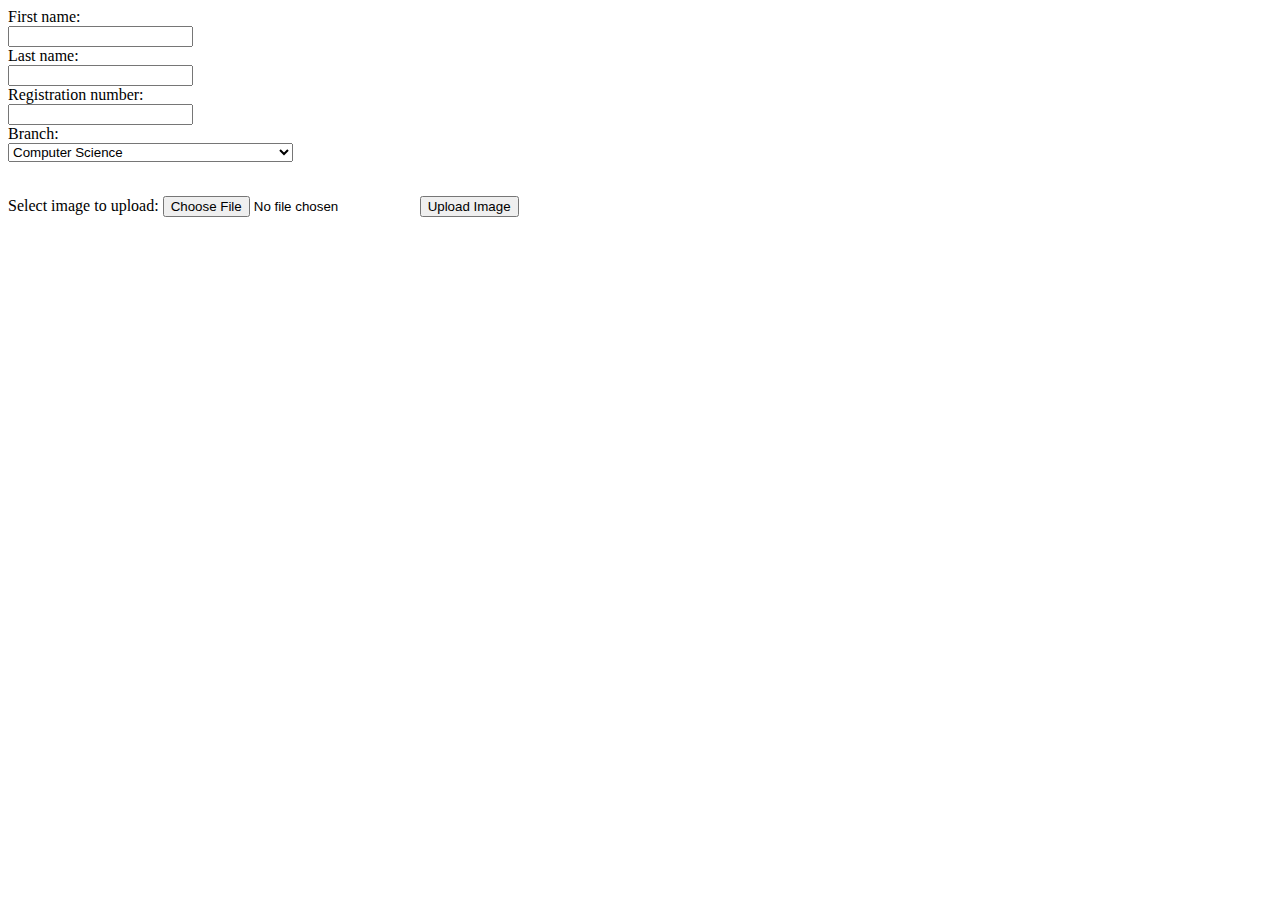
<file: dbms/dbms.htm>
<html>
<head>
<title>
dbms project
</title>
</head>
<body>


<form>
  First name:<br>
  <input type="text" name="fname"><br>
  Last name:<br>
  <input type="text" name="lname"><br>
  Registration number:<br>
  <input type="text" name="regno"><br>
  Branch:<br>
  <select>
  <option value="cs">Computer Science</option>
  <option value="mech">Mechanical Engineering</option>
  <option value="ece">Electronics and Communication Engineering</option>
  <option value="eee">Electrical and Elecronics Engineering</option>
  <option value="civil">CIVIL Engineering</option>
  <option value="it">Information Techn0logy</option>
  </select>
</form>
  <br>
  <form  method="post" enctype="multipart/form-data" action="dbms.php">
    Select image to upload:
    <input type="file" name="fileToUpload" id="fileToUpload">
    <input type="submit" value="Upload Image" name="submit"  >
  </form>
  <br>

</body>
</html>
</file>
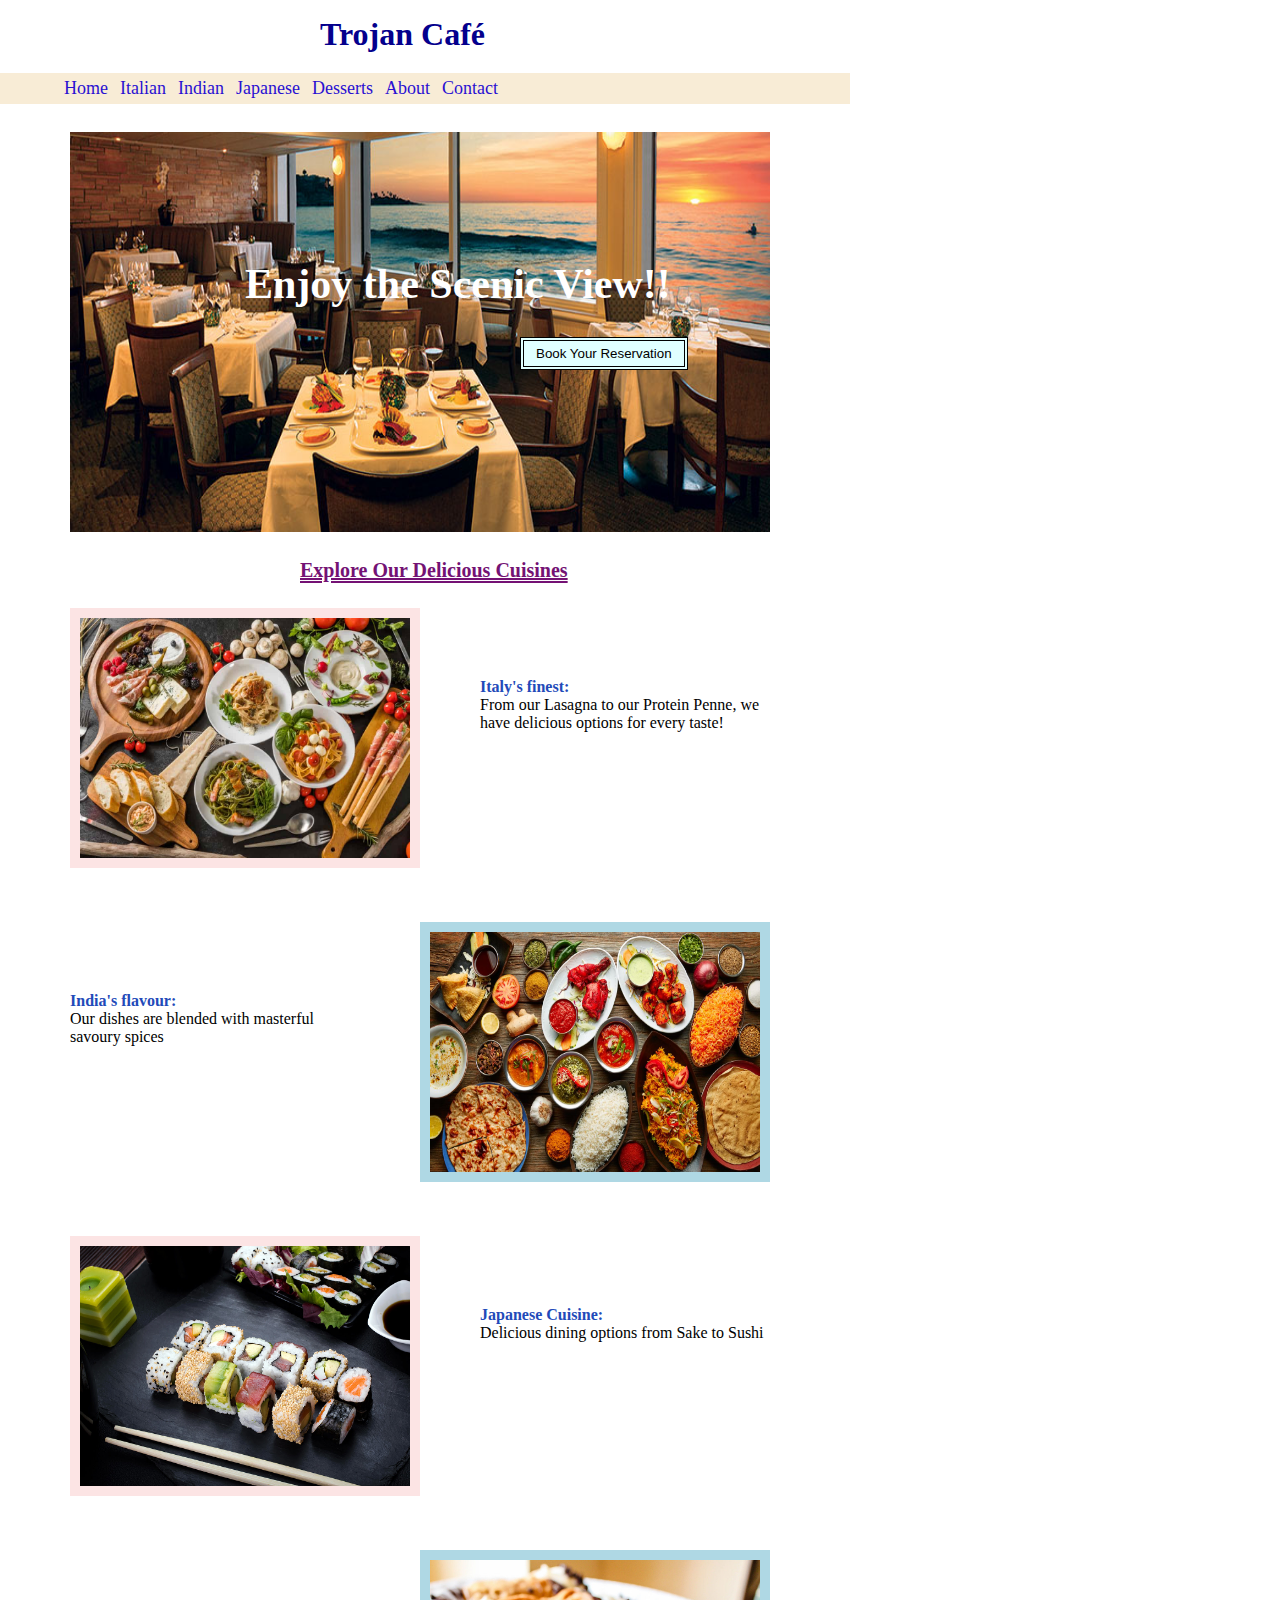
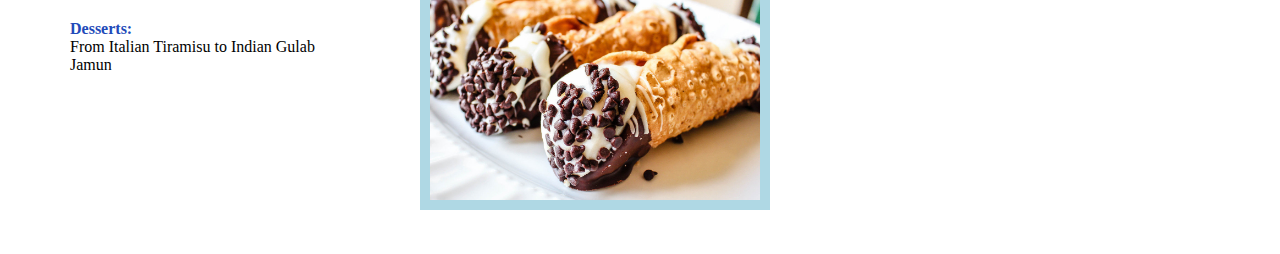
<file: hw3/prajnanam_brahma_hw3/HW3_home.html>
<html>
<head>
    <title>Home | Menu</title>
    </head>
<style>
    
    body{
        overflow-x:hidden;
        margin-left:0;
    }
    .texts
    {
         white-space: nowrap;
    /*overflow: hidden;*/
        
    }
    #title{
        color:rgb(4,0,141);
        margin-left:320px;
        padding-top:8px;

        font-weight: bold;
      font-family: 'Times New Roman';
        font-size:32px;
        margin-bottom: 20px;
    }
    
    #nav{
        display:block;
        width:850px;
        background-color: rgb(248,236,214);
        
        
         margin:0 !important;
  padding:0 !important;
        
       margin-bottom:10px;
    }
    
    .ele
    {
        display:inline-block;
        padding:5px 4px;
        font-size:18px;
        text-decoration: none;
        color:rgb(93,84,209);
    }

    
    
    
    
       #first{
        margin-left:60px;
    }
    
    a:link{
        /*color:rgb(80,60,131);*/
        color:rgb(41,16,210);
        /*color:rgb(11,122,235);*/
    }
    
    a:visited{
        /*color:rgb(180,136,156);*/
        
        /*color:rgb(93,67,102);*/
        color:rgb(62,95,102);
    }
  
    
    a:active{
        color:red;
    }
    
    
    .fixed-bg {
    margin:0px 0px 0px 0px;
  background-image: url("Restaurant.jpg");
 /* background-size: 900px 450px ;*/
      background-size: 760px 560px;
     background-position:50px 0px;  
        
          height: 400px;
        width:700px;
  background-attachment: fixed;
 /* background-position: left;*/
  background-repeat: no-repeat;
        
       
     
} 
   
    
       .Relative{
        margin-left: 70px;
           margin-top:10px;
        position:relative;
        
    }
    
    #enjoy
    {
        position: absolute;
  left: 175px;
        top:100px;
        font-size:42px;
        color:white;
       
    }
    
    button
    {position: absolute;
        left: 450px;
        top:205px;
        background-color: lightcyan;
        padding:5px 12px;
        /*
        outline-style: double;
        #outline-width: 2px;
        outline-color:black;
        */
        border-style:double;
        border-color:black;
        border-width:4px; 
        cursor: pointer;
    }
    
    #explore
    {
        
        margin-left:300px;color:rgb(116,18,116);font-family:'Comic Sans MS';font-size:20px; 
       
        
        
    }
    
    .left{
        margin-left:70px;
        margin-top:0px;
       /* height:300px;*/
        position:relative;
    }
    .left img
    {
        width:330px;
        height:240px;
        
        border-width:10px;
        border-color:rgb(252,228,228);
        border-style:solid;
        
    }
    .left .txt
    { display:inline-block;
       width:300px;
        height:190px;
        padding-top:70px;
        padding-left:30px;
         
         
        
        position:absolute;
        left:380px;
    }
    
    .left .heading,.right .heading
    {
       /*font-size:20px;*/
        
        color:rgb(34,74,185);
        font-weight: bold;
    }
    
    
    .right{
        margin-left:70px;
        margin-top:0px;
        /*height:300px;*/
        position:relative;
            
    }
    .right img
    {
        width:330px;
        height:240px;
        
        border-width:10px;
        border-color:rgb(175,216,228);
        border-style:solid;
        
        position:absolute;
        left:350px;
        
    }
    .right .txt
    { display:inline-block;
       width:330px;
        height:190px;
        padding-top:70px;
        
        
        
    }
    
    
    </style>
<body >
    <h1 id="title" id="home" class="texts"><strong>Trojan Café</strong></h1>
    

    <div id="nav"> 
    <a href="HW3_home.html"  id="first" class="ele">Home</a>
  <a href="#italian" class="ele">Italian</a>
  <a href="#indian" class="ele">Indian</a>
  <a href="#japanese" class="ele">Japanese</a>
  <a href="#desserts" class="ele">Desserts</a>
  <a href="welcome.htm" target="_blank" class="ele">About</a>
  <a href="welcome.htm" target="_blank" class="ele">Contact</a>
    
    </div>

 <br>
       
         <div class="Relative">
             <div class="fixed-bg"></div>
              <h1  id="enjoy" class="texts"> Enjoy the Scenic View!!</h1><button class="texts">Book Your Reservation</button> 
           </div>          
    
    <!-- style="padding-bottom:0px;;border-bottom: 5px double;"--> 
    
    
    
   <div id="explore" class="texts"><h4 ><bold style="text-decoration-line: underline; text-decoration-style: double;" >Explore Our Delicious Cuisines</h4> </span></div>
    
    
    
    <div class="left">
    
    <img src="Italian%20Cuisine.jpg" id="italian">
        
        <span class="txt ">
        <span class="heading">Italy's finest:</span>
           <br>
        <span>From our Lasagna to our Protein Penne, we have delicious options for every taste!</span>
        </span>
    </div> 
    
    
    <br><br><br>
    
    
    <div class="right">

    
        
        <span class="txt ">
        <span class="heading">India's flavour:</span>
           <br>
        <span>Our dishes are blended with masterful <br>savoury spices</span>
        </span>
        <img src="Indian%20Cuisine.jpg" id="indian">
    </div> 
    
    <br><br><br>

    
    
    

        <div class="left">
    
    <img src="Japanese%20Cuisine.jpg" id="japanese">
        
        <span class="txt ">
        <span class="heading">Japanese Cuisine:</span>
           <br>
        <span>Delicious dining options from Sake to Sushi</span>
        </span>
    </div> 
    
    
    <br><br><br>
    
    
    <div class="right">

    
        
        <span class="txt ">
        <span class="heading">Desserts:</span>
           <br>
        <span>From Italian Tiramisu to Indian Gulab <br>Jamun</span>
        </span>
        <img src="Desserts.jpg" id="desserts">
    </div> 
    
    <br><br>
    
    
    
    
    
    
    
    </body>
    
</html>
</file>
